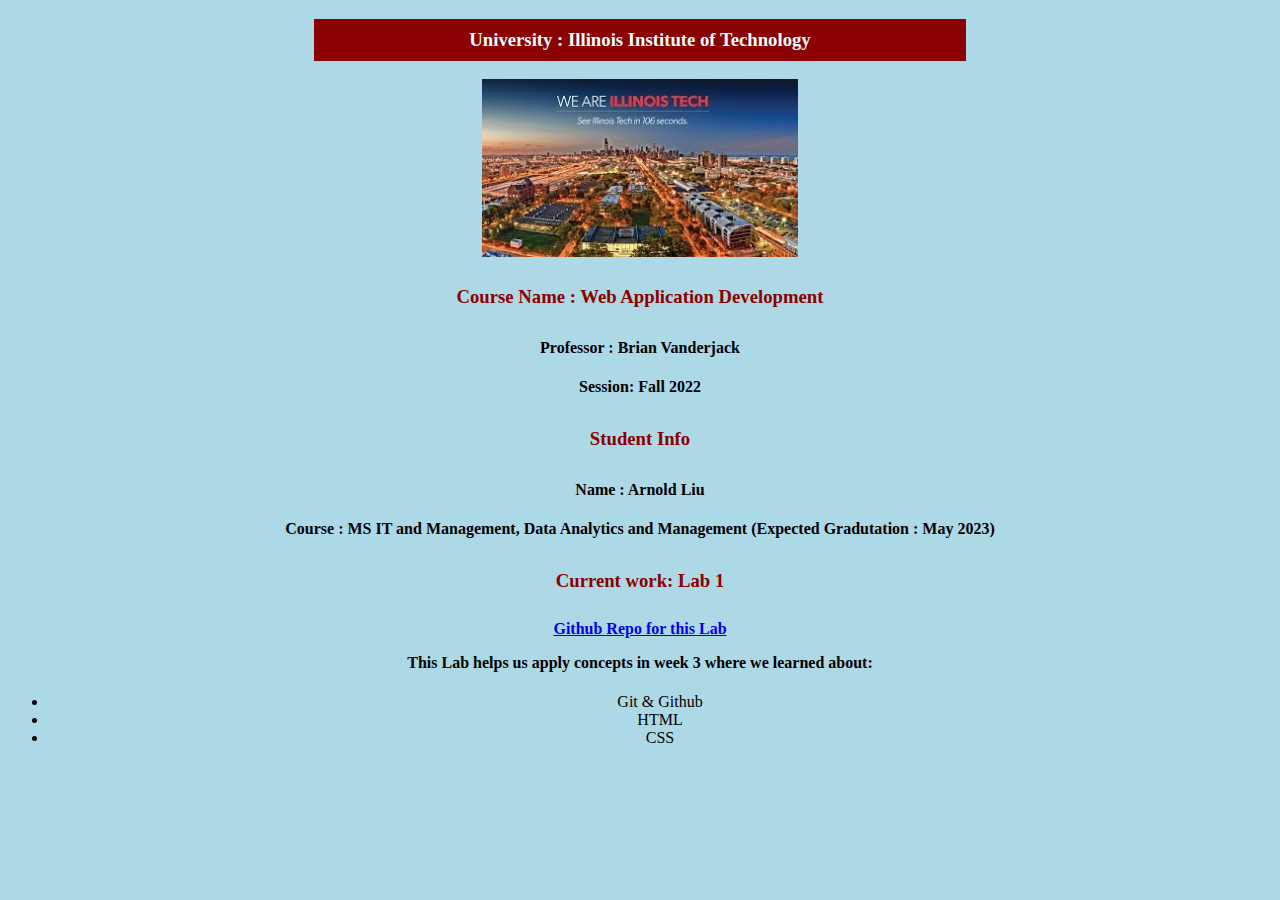
<file: index.html>
<!DOCTYPE html>
<html lang="en">
<head>
    <meta charset="UTF-8">
    <meta name="viewport" content="width=device-width, initial-scale=1.0">
    <link rel="stylesheet" href="style.css">
    <title>Document</title>
</head>
<body>
    <header>
        <h3 id="uni">University : Illinois Institute of Technology</h3>
        <img src="mqdefault.jpeg" alt="Illinois Tech" class="center">
        <h3>Course Name : Web Application Development</h3>
        <h4>Professor : Brian Vanderjack<h>
        <h4>Session: Fall 2022</h4>    
        <h3>Student Info</h3>
        <h4>Name : Arnold Liu<h>
        <h4>Course : MS IT and Management, Data Analytics and Management (Expected Gradutation : May 2023)</h4>   

        <h3>Current work: Lab 1</h3>
        <nav>
            <a href="https://github.com/arnoldhliu/ITMD541-F22">Github Repo for this Lab</a>
        </nav>
        <p>This Lab helps us apply concepts in week 3 where we learned about:</p>
    </header>
    <ul>
        <li>Git & Github</li>
        <li>HTML</li>
        <li>CSS</li>
    </ul>
</body>
</html>
</file>
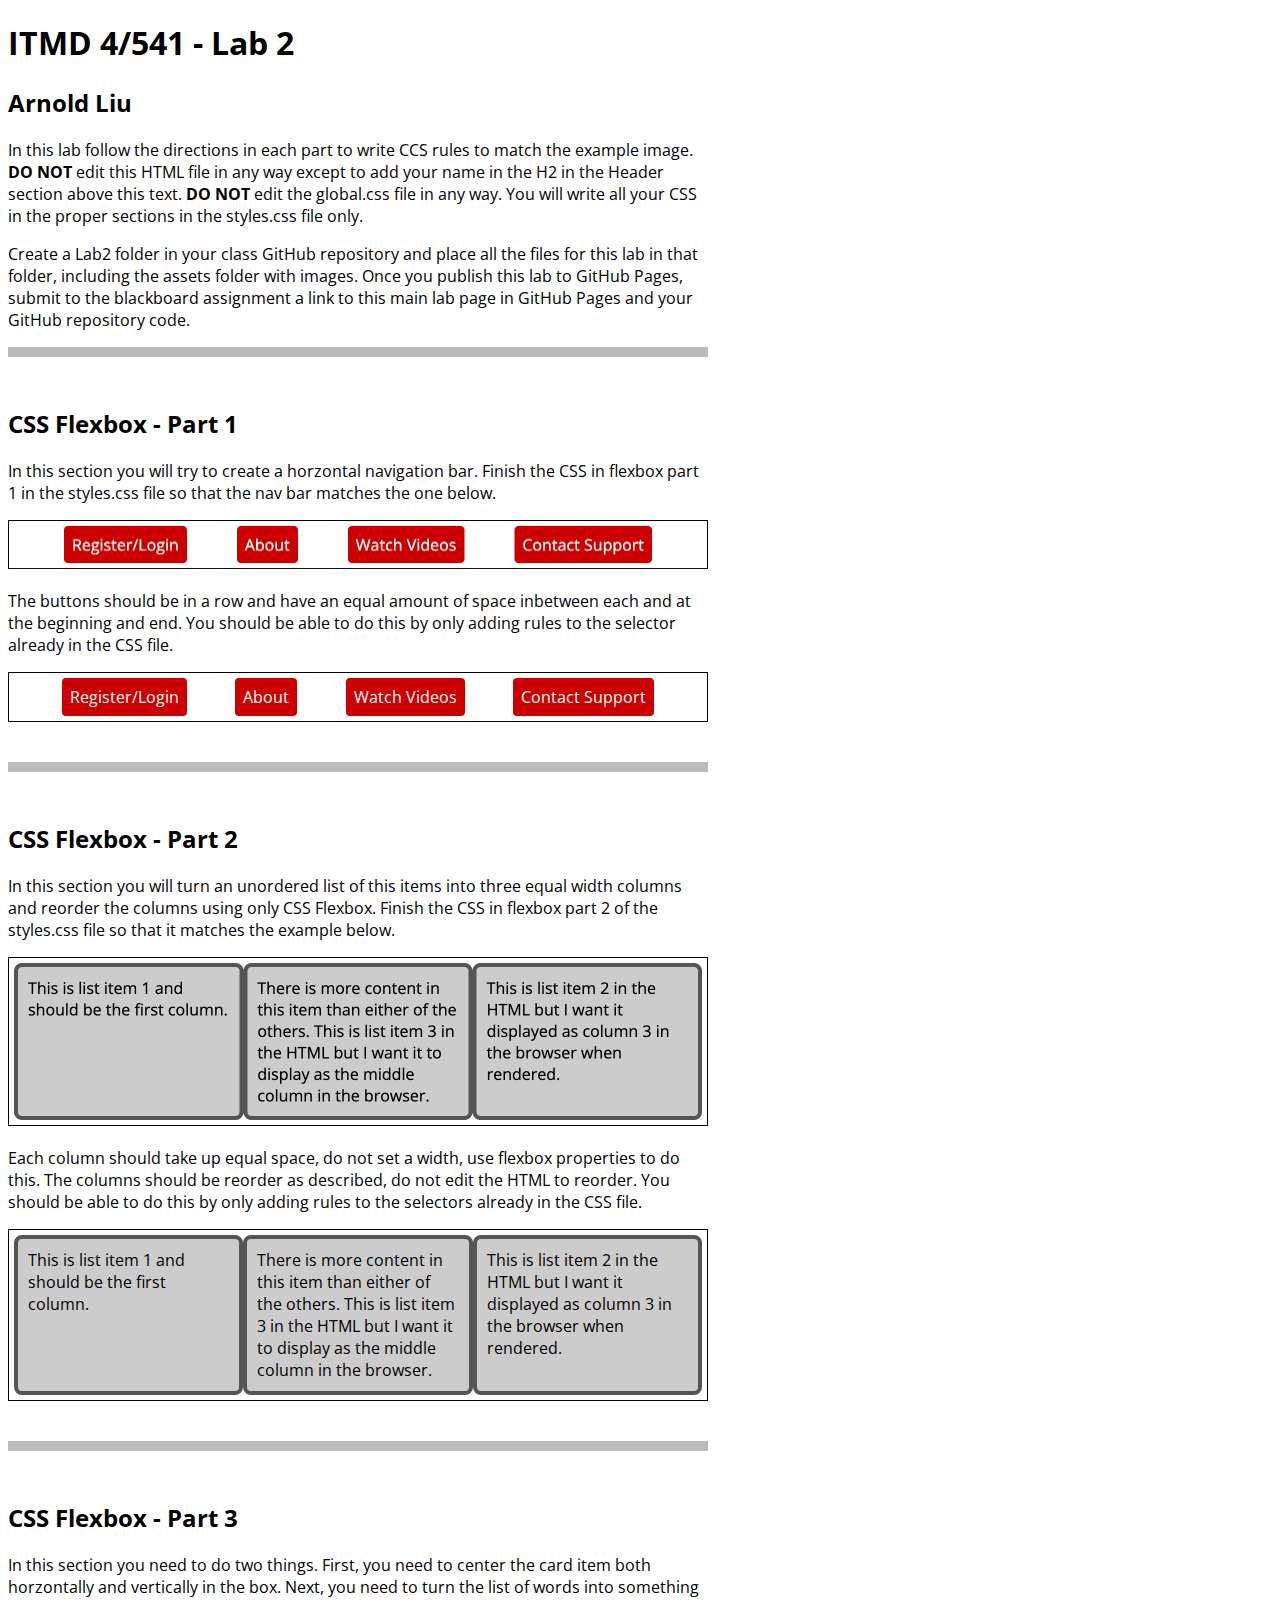
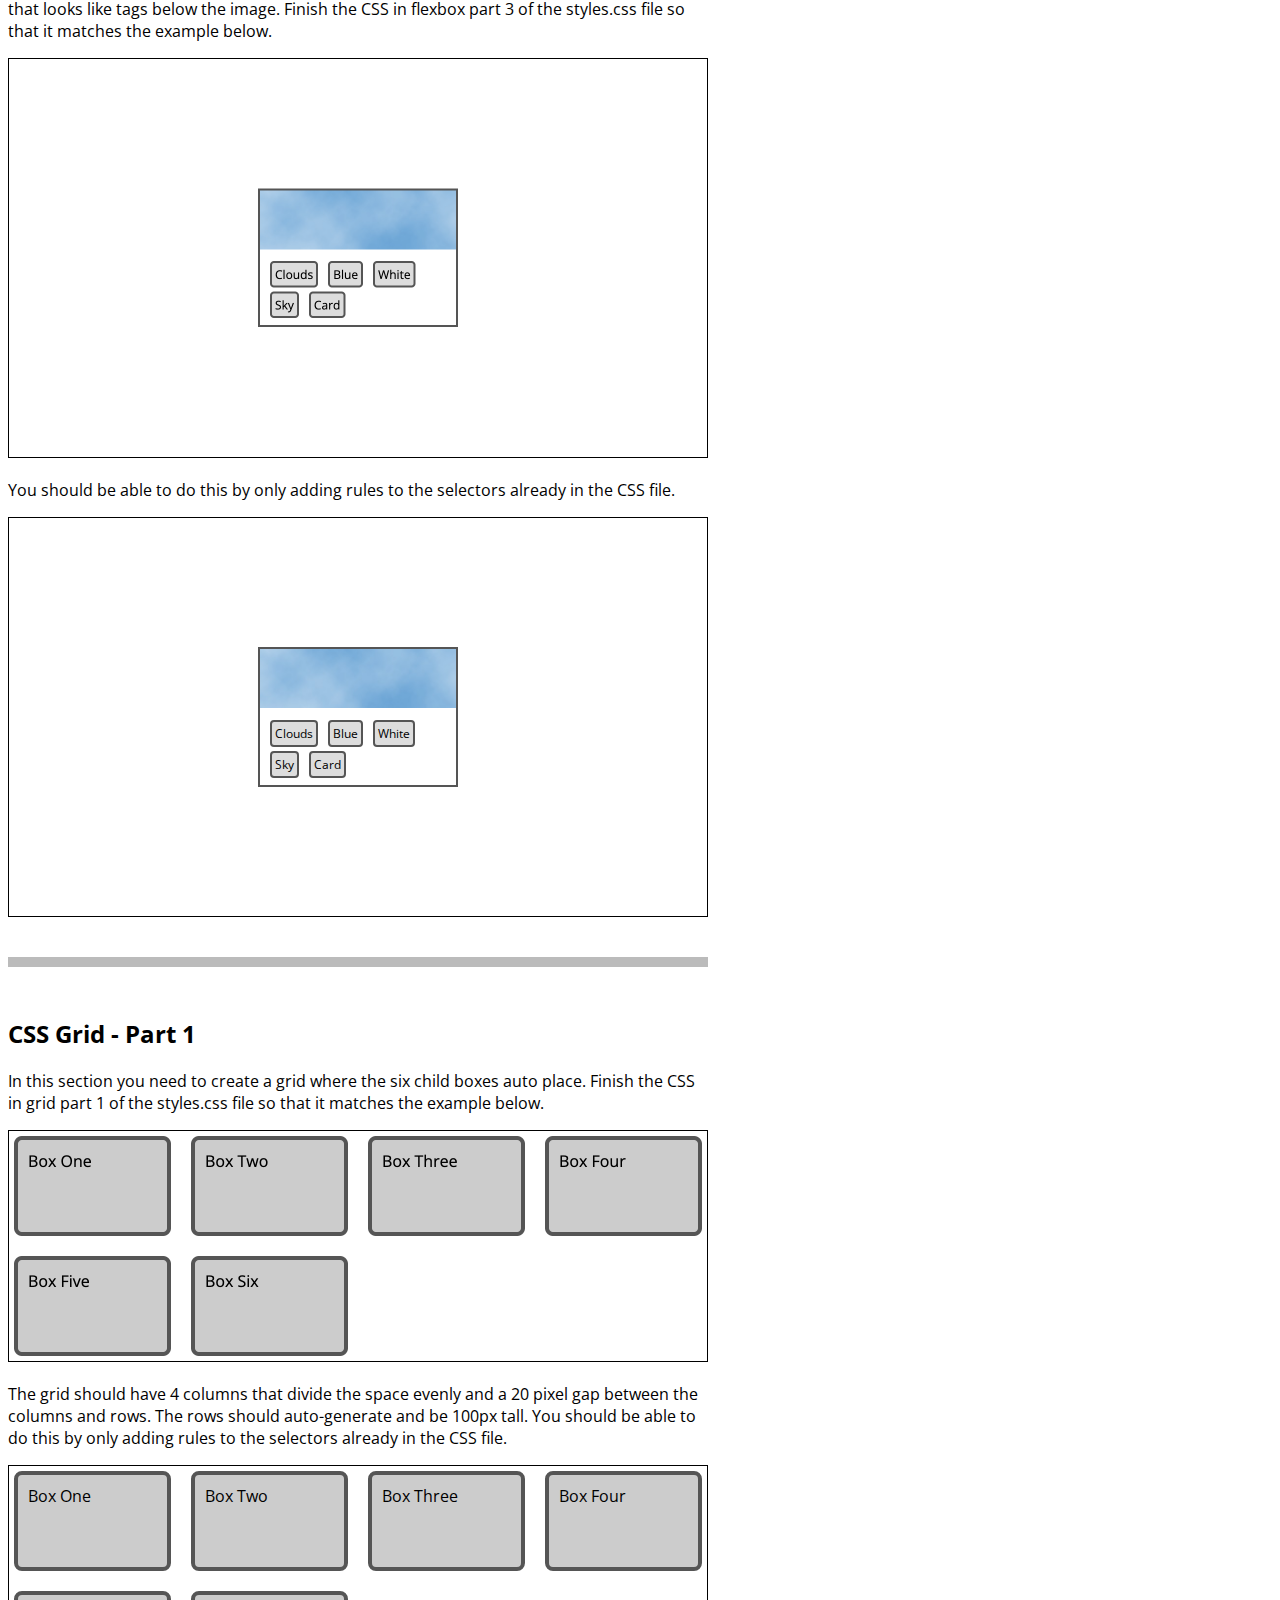
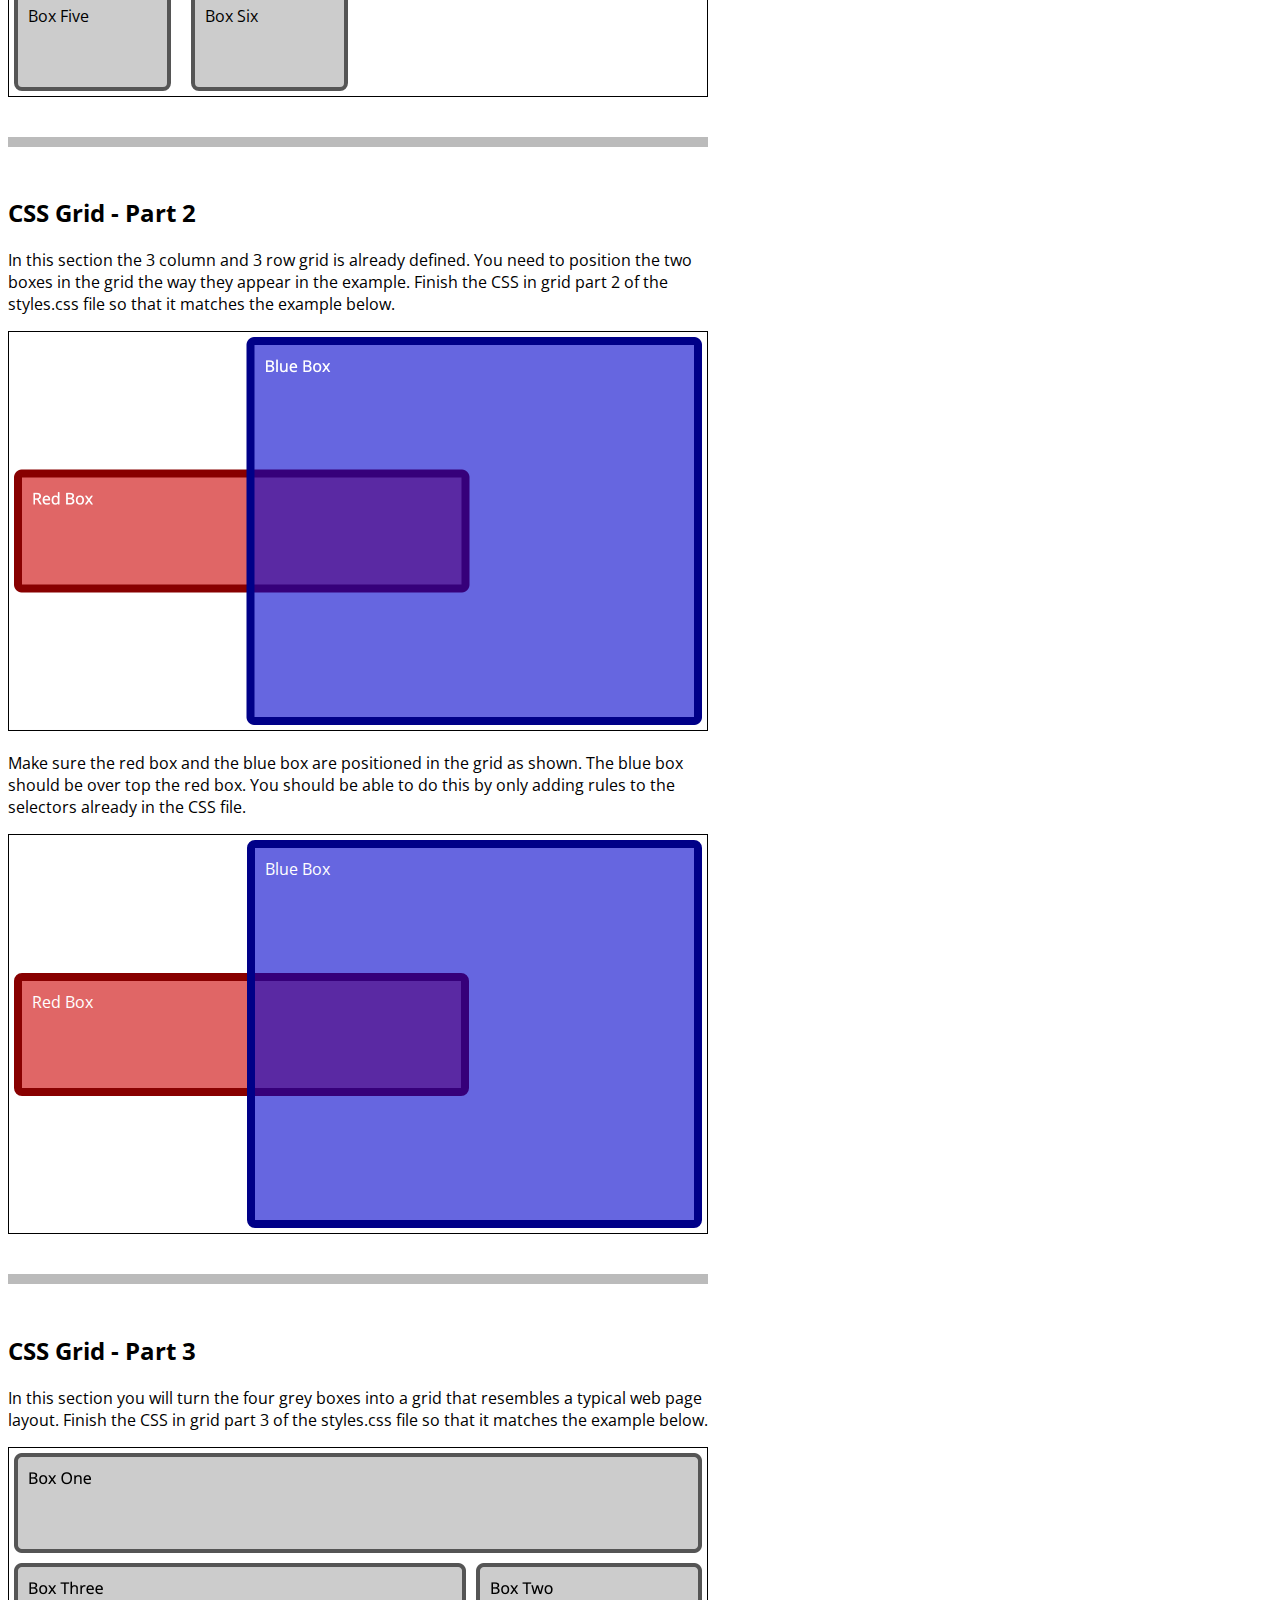
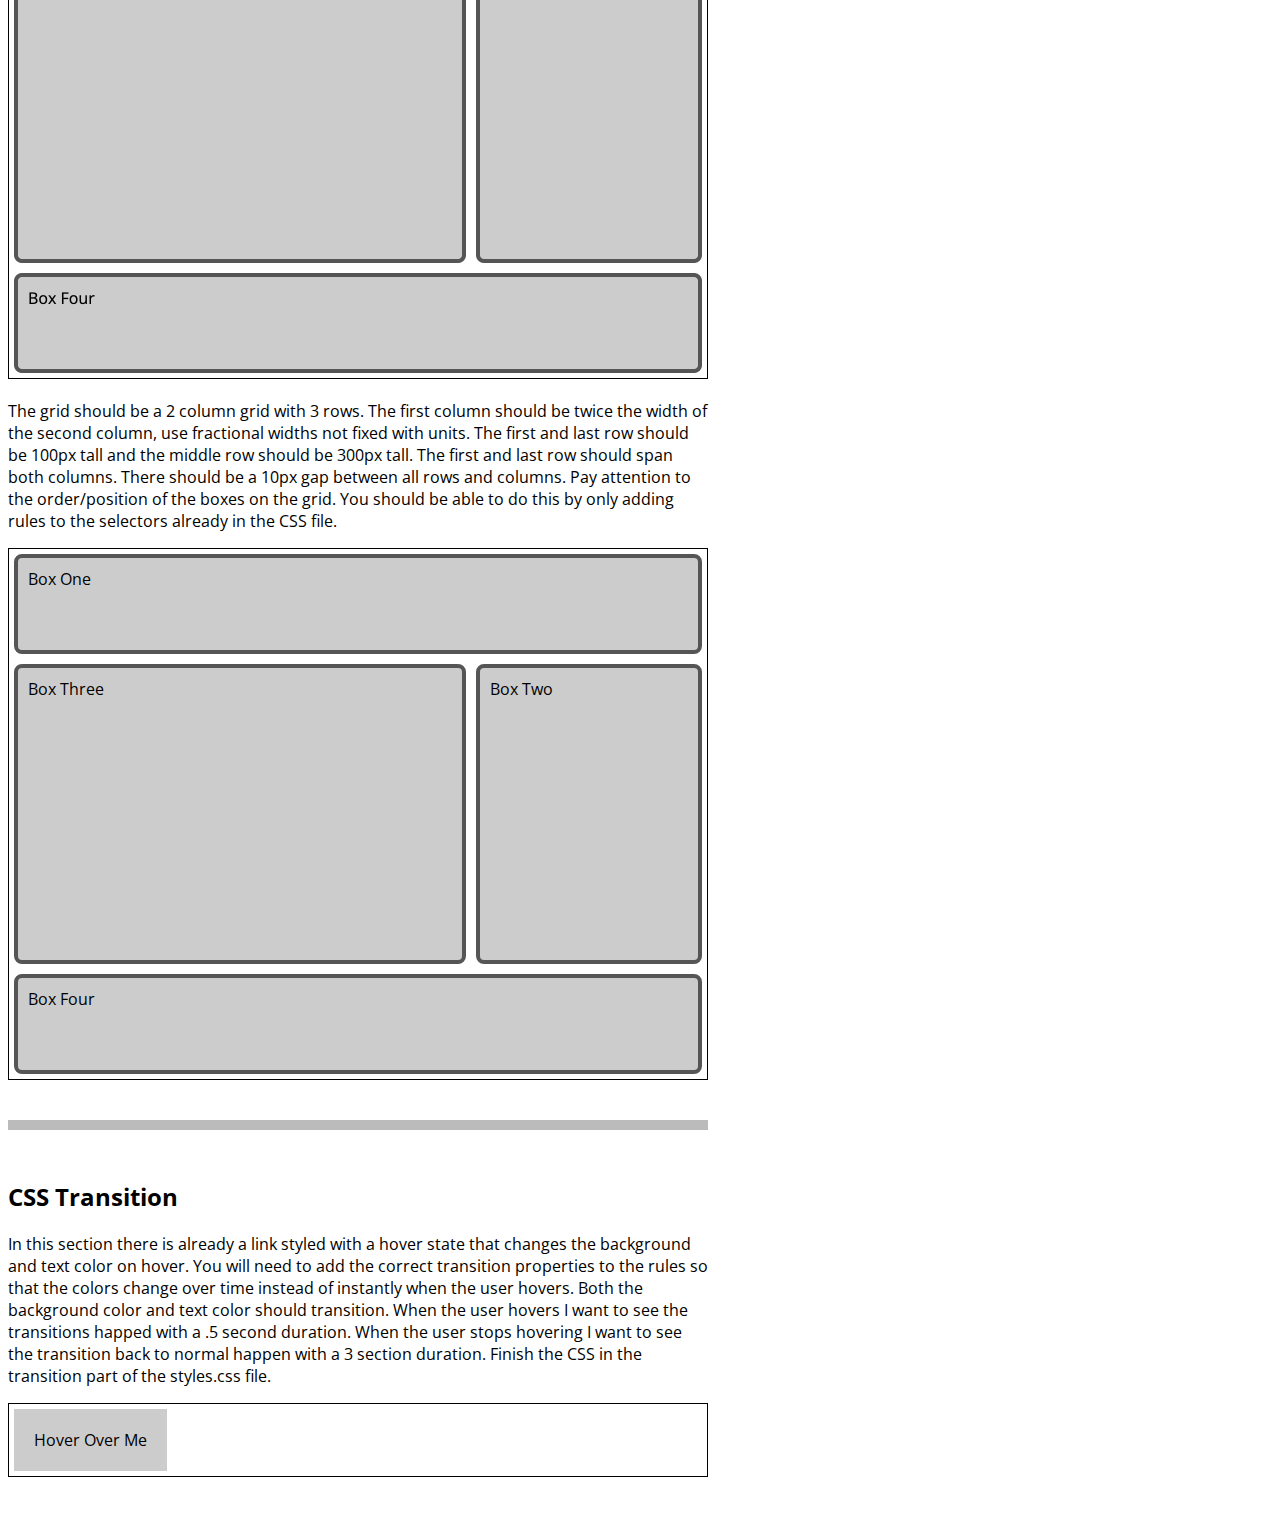
<file: Lab2/index.html>
<!DOCTYPE html>
<html lang="en">
<head>
  <meta charset="UTF-8">
  <meta http-equiv="X-UA-Compatible" content="IE=edge">
  <meta name="viewport" content="width=device-width, initial-scale=1.0">
  <title>ITMD 4/541 - Lab 2</title>
  <link rel="preconnect" href="https://fonts.googleapis.com">
  <link rel="preconnect" href="https://fonts.gstatic.com" crossorigin>
  <link href="https://fonts.googleapis.com/css2?family=Open+Sans:ital,wght@0,400;0,700;1,400&display=swap" rel="stylesheet">
  <link href="assets/global.css" rel="stylesheet">
  <link href="styles.css" rel="stylesheet">
</head>
<body>
  <header class="w700">
    <h1>ITMD 4/541 - Lab 2</h1>
    <h2>Arnold Liu</h2>
    <p>In this lab follow the directions in each part to write CCS rules to match the example image. <strong>DO NOT</strong> edit this HTML file in any way except to add your name in the H2 in the Header section above this text. <strong>DO NOT</strong> edit the global.css file in any way. You will write all your CSS in the proper sections in the styles.css file only.</p>
    <p>Create a Lab2 folder in your class GitHub repository and place all the files for this lab in that folder, including the assets folder with images. Once you publish this lab to GitHub Pages, submit to the blackboard assignment a link to this main lab page in GitHub Pages and your GitHub repository code.</p>
  </header>
  <section id="flex-section1" class="w700">
    <h2>CSS Flexbox - Part 1</h2>
    <p>In this section you will try to create a horzontal navigation bar. Finish the CSS in flexbox part 1 in the styles.css file so that the nav bar matches the one below.</p>
    <img src="assets/flex-p1.png" alt="flexbox part 1 example" width="700">
    <p>The buttons should be in a row and have an equal amount of space inbetween each and at the beginning and end. You should be able to do this by only adding rules to the selector already in the CSS file.</p>
    <div class="box">
      <nav>
        <ul>
          <li><a class="btn" href="#/register">Register/Login</a></li>
          <li><a class="btn" href="#/about">About</a></li>
          <li><a class="btn" href="#/videos">Watch Videos</a></li>
          <li><a class="btn" href="#/support">Contact Support</a></li>
        </ul>
      </nav>
    </div>
  </section>
  <section id="flex-section2" class="w700">
    <h2>CSS Flexbox - Part 2</h2>
    <p>In this section you will turn an unordered list of this items into three equal width columns and reorder the columns using only CSS Flexbox. Finish the CSS in flexbox part 2 of the styles.css file so that it matches the example below.</p>
    <img src="assets/flex-p2.png" alt="flexbox part 2 example" width="700">
    <p>Each column should take up equal space, do not set a width, use flexbox properties to do this. The columns should be reorder as described, do not edit the HTML to reorder. You should be able to do this by only adding rules to the selectors already in the CSS file.</p>
    <div class="box">
      <nav>
        <ul>
          <li class="greybox item1">This is list item 1 and should be the first column.</li>
          <li class="greybox item2">This is list item 2 in the HTML but I want it displayed as column 3 in the browser when rendered.</li>
          <li class="greybox item3">There is more content in this item than either of the others. This is list item 3 in the HTML but I want it to display as the middle column in the browser.</li>
        </ul>
      </nav>
    </div>
  </section>
  <section id="flex-section3" class="w700">
    <h2>CSS Flexbox - Part 3</h2>
    <p>In this section you need to do two things. First, you need to center the card item both horzontally and vertically in the box. Next, you need to turn the list of words into something that looks like tags below the image. Finish the CSS in flexbox part 3 of the styles.css file so that it matches the example below.</p>
    <img src="assets/flex-p3.png" alt="flexbox part 3 example" width="700">
    <p>You should be able to do this by only adding rules to the selectors already in the CSS file.</p>
    <div class="box h400">
      <div class="card">
        <img src="assets/clouds.jpg" alt="clouds" width="200">
        <div class="tags">
          <ul>
            <li>Clouds</li>
            <li>Blue</li>
            <li>White</li>
            <li>Sky</li>
            <li>Card</li>
          </ul>
        </div>
      </div>
    </div>
  </section>
  <section id="grid-section1" class="w700">
    <h2>CSS Grid - Part 1</h2>
    <p>In this section you need to create a grid where the six child boxes auto place. Finish the CSS in grid part 1 of the styles.css file so that it matches the example below.</p>
    <img src="assets/grid-p1.png" alt="grid part 1 example" width="700">
    <p>The grid should have 4 columns that divide the space evenly and a 20 pixel gap between the columns and rows. The rows should auto-generate and be 100px tall. You should be able to do this by only adding rules to the selectors already in the CSS file.</p>
    <div class="box">
      <div class="grid">
        <div class="greybox">Box One</div>
        <div class="greybox">Box Two</div>
        <div class="greybox">Box Three</div>
        <div class="greybox">Box Four</div>
        <div class="greybox">Box Five</div>
        <div class="greybox">Box Six</div>
      </div>
    </div>
    </div>
  </section>
  <section id="grid-section2" class="w700">
    <h2>CSS Grid - Part 2</h2>
    <p>In this section the 3 column and 3 row grid is already defined. You need to position the two boxes in the grid the way they appear in the example. Finish the CSS in grid part 2 of the styles.css file so that it matches the example below.</p>
    <img src="assets/grid-p2.png" alt="grid part 2 example" width="700">
    <p>Make sure the red box and the blue box are positioned in the grid as shown. The blue box should be over top the red box. You should be able to do this by only adding rules to the selectors already in the CSS file.</p>
    <div class="box h400">
      <div class="grid">
        <div class="gridboxblue">Blue Box</div>
        <div class="gridboxred">Red Box</div>
      </div>
    </div>
    </div>
  </section>
  <section id="grid-section3" class="w700">
    <h2>CSS Grid - Part 3</h2>
    <p>In this section you will turn the four grey boxes into a grid that resembles a typical web page layout. Finish the CSS in grid part 3 of the styles.css file so that it matches the example below.</p>
    <img src="assets/grid-p3.png" alt="grid part 3 example" width="700">
    <p>The grid should be a 2 column grid with 3 rows. The first column should be twice the width of the second column, use fractional widths not fixed with units. The first and last row should be 100px tall and the middle row should be 300px tall. The first and last row should span both columns. There should be a 10px gap between all rows and columns. Pay attention to the order/position of the boxes on the grid. You should be able to do this by only adding rules to the selectors already in the CSS file.</p>
    <div class="box">
      <div class="grid">
        <div class="greybox box1">Box One</div>
        <div class="greybox box2">Box Two</div>
        <div class="greybox box3">Box Three</div>
        <div class="greybox box4">Box Four</div>
      </div>
    </div>
    </div>
  </section>
  <section id="transition-section" class="w700">
    <h2>CSS Transition</h2>
    <p>In this section there is already a link styled with a hover state that changes the background and text color on hover. You will need to add the correct transition properties to the rules so that the colors change over time instead of instantly when the user hovers. Both the background color and text color should transition. When the user hovers I want to see the transitions happed with a .5 second duration. When the user stops hovering I want to see the transition back to normal happen with a 3 section duration. Finish the CSS in the transition part of the styles.css file.</p>
    <div class="box">
      <a href="#">Hover Over Me</a>
    </div>
    </div>
  </section>
</body>
</html>
</file>
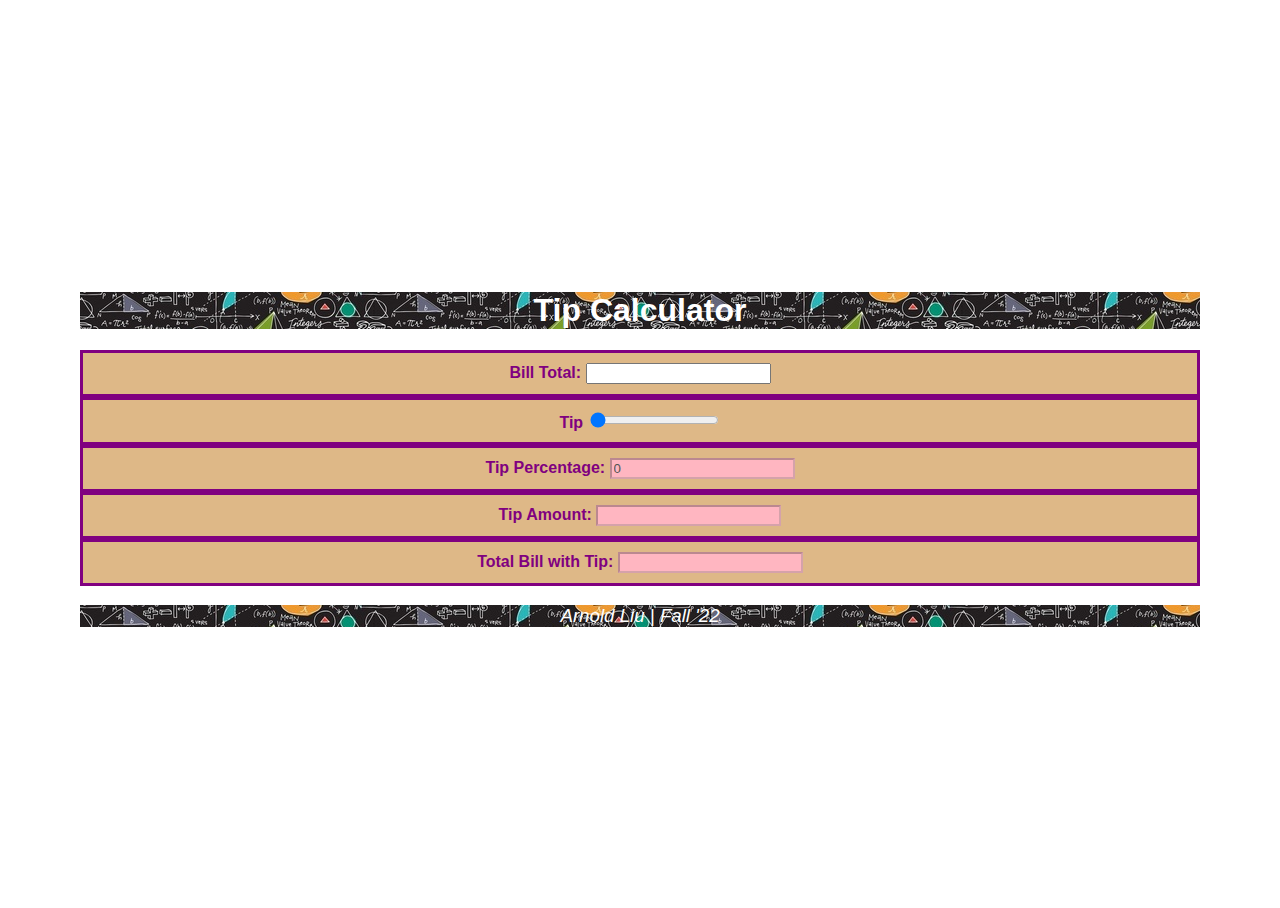
<file: Lab3/index.html>
<!DOCTYPE html>
<html lang="en">
<head>
    <meta charset="UTF-8">
    <meta http-equiv="X-UA-Compatible" content="IE=edge">
    <meta name="viewport" content="width=device-width, initial-scale=1.0">
    <link rel="stylesheet" href="lab3style.css">
    <title>Document</title>
</head>
<body>
    <div class="parent-form-tip">
    <div class="form-tip"> 
    <form>
        <h1 style="color:white; background-image: url(Math.jpeg);">Tip Calculator</h1>

        <div class="form-control">
          <label for="total">Bill Total: </label>
          <input type="text" name="total" id="total" required>
        </div>
        
        <div class="form-control">
            <label for="slider">Tip </label>
            <input type="range" min="0" max="100" value="0" class="slider" id="myRange">
        </div>    


        <div class="form-control">
          <label for="tip_percent">Tip Percentage: </label>
          <input type="text" name="tip_percent" id="tip_percent" value="0" style="background-color:lightpink;" disabled>
        </div>
        <div class="form-control">
            <label for="tip_amt">Tip Amount: </label>
            <input type="text" name="tip_amt" id="tip_amt"  style="background-color:lightpink;" disabled>
        </div>
        <div class="form-control">
            <label for="tot_tip">Total Bill with Tip: </label>
            <input type="text" name="tot_tip" id="tot_tip" style="background-color: lightpink;" disabled>
        </div>

    <h3 style="color:white; background-image: url(Math.jpeg); font-weight: 100; font-style: italic;"> Arnold Liu | Fall '22</h3>
    </form>  
    </div>
    </div>  
    <script>
            var e1 = document.getElementById("total")
            var e2 = document.getElementById("myRange")
            var e3 = document.getElementById("tip_percent")
            var e4 = document.getElementById("tip_amt")
            var e5 = document.getElementById("tot_tip")
            

            e1.addEventListener("input", total_change)

            e2.addEventListener("input", tip_change)

            function total_change(e) {
                if (isNaN(e.target.value)) {
                alert('Not a Number!'); 
                e1.value = e.target.value;
                e1.style.color = "red";
                e4.value = "";
                e5.value = "";               
                }
                else {
                e1.value = e.target.value;
                e1.style.color = 'black';
                e3.value = e2.value;
                e4.value = ((parseFloat(e1.value) * parseFloat(e2.value))/100).toFixed(2);
                e5.value = (parseFloat(e1.value) + parseFloat(e4.value)).toFixed(2);  
                console.log(e3)

                }                
            }

            function tip_change(e) {
                if (e1.value == "") {
                e3.value = e.target.value;
                e4.value = "";
                e5.value = "";        
                }
                else {
                e3.value = e.target.value;
                e4.value = ((parseFloat(e1.value) * parseFloat(e2.value))/100).toFixed(2);
                e5.value = (parseFloat(e1.value) + parseFloat(e4.value)).toFixed(2);  
                console.log(e3.value)
                }
            }




      </script>  
</body>
</html>
</file>
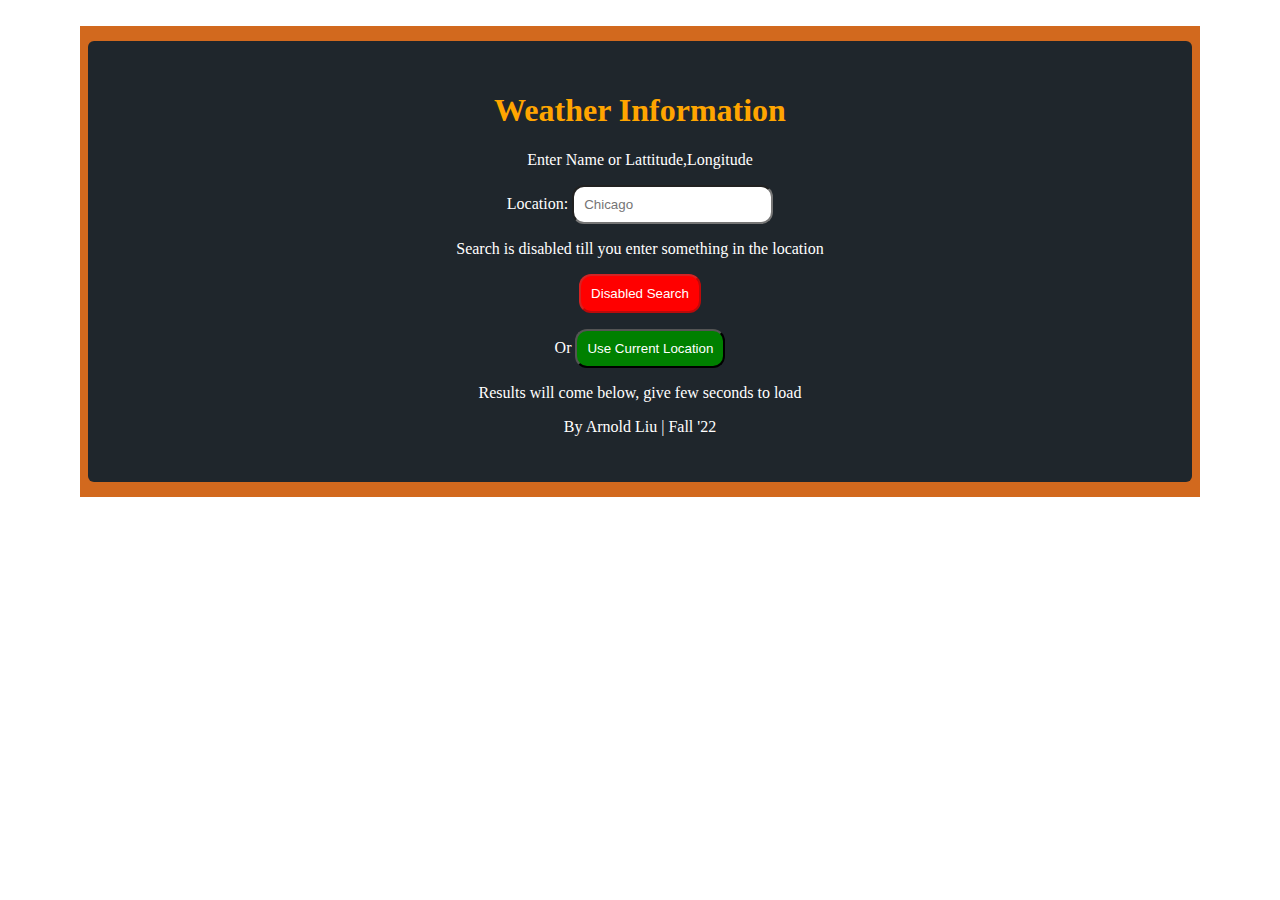
<file: Lab4/index.html>
<!DOCTYPE html>
<html lang="en">
<head>
    <meta charset="UTF-8">
    <meta http-equiv="X-UA-Compatible" content="IE=edge">
    <meta name="viewport" content="width=device-width, initial-scale=1.0">
    <title>Document</title>
    <link rel="stylesheet" href="weather-api.css">
    <script type = "text/javascript" src="weather-api.js"></script>
</head>
<body>
    
    <br/>

    <div style="text-align: center; background-color: chocolate;" id="winfo">
        <div class='card-lay'>
            <h1 style="color: orange;">Weather Information</h1>
            <p>Enter Name or Lattitude,Longitude</p>
            Location: 
            <input style="padding: 10px; border-radius: 12px;" placeholder='Chicago' type="text" name="total" id="loc" value=""> 
            <p id="abc"></p>
            Or
            <button id="trackbtn" style="background-color: green; color:white; padding: 10px; border-radius: 12px;">Use Current Location</button>
    
            <br/>
            <p>Results will come below, give few seconds to load</p>
            <p id="demo"></p>
            <p>By Arnold Liu | Fall '22</h3>
        </div>
    </div>




    <br/>


    <div>       
        <h2 style="text-align: center; color: green;" id="region"></h2>
    </div>

    <br/>
    <div style="text-align: center;" id="currentdaytitle">
    </div>


    <br/>
    <div id="currentday">
    </div>

    <br/>
    <div style="text-align: center;" id="nextdaystitle">
    </div>

    <br/>
    <div id="nextdays">
    </div>

    
</body>
</html>
</file>
<file: style.css>
h3{
    color: darkred;
    text-align: center;
    padding: 10px;
}

h4, p, ul, li {
    text-align: center;
}

#uni {
    color:azure;
    background-color: darkred;
    width: 200px;
    margin-left: auto;
    margin-right: auto;
    width: 50%;
}

.center {
    display: block;
    margin-left: auto;
    margin-right: auto;
    width: 25%;
  }

  body {
    background-color: lightblue;
  }
</file>
<file: Lab2/assets/global.css>
/* Global CSS - Do Not Edit */

* {
  box-sizing: border-box;
  font-family: 'Open Sans', sans-serif;
}

section {
  padding: 30px 0 40px;
  border-top: 10px solid #bbb;
}

.btn {
  background-color: #cc0000;
  padding: 8px;
  color: #fff;
  display: inline-block;
  text-decoration: none;
  border-radius: 4px;
  font-size: 1rem;
}

.box {
  border: 1px solid #000;
  padding: 5px;
}

img {
  max-width: 100%;
}

.w700 {
  width: 700px;
}

.h500 {
  height: 500px;
}

.h400 {
  height: 400px;
}

.greybox {
  background-color: #ccc;
  color: #000;
  padding: 10px;
  border: 4px solid #555;
  border-radius: 8px;
}

.gridboxblue {
  background-color:rgba(0,0,204,.6);
  color: #fff;
  padding: 10px;
  border: 8px solid #000088;
  border-radius: 8px;
}

.gridboxred {
  background-color: rgba(204,0,0,.6);
  color: #fff;
  padding: 10px;
  border: 8px solid #880000;
  border-radius: 8px;
}

.card {
  width: 200px;
  border: 2px solid #555;
}

.tags {
  padding: 5px;
}

.tags li {
  background-color: #ddd;
  color: #000;
  padding: 3px;
  border: 2px solid #555;
  border-radius: 4px;
  font-size: .75rem;
  margin: 2px 5px;
}

#grid-section2 .grid {
	display: grid;
	grid-template-columns: 1fr 1fr 1fr;
	grid-template-rows: 1fr 1fr 1fr;
	grid-gap: 10px;
  height: 100%;
}
</file>
<file: Lab2/styles.css>
/* Flexbox Part 1 */

#flex-section1 ul {
 display:flex;
 justify-content: space-evenly;
 list-style: none;
 padding: 0;
 margin: 0;
}

/* end Flexbox Part 1 */


/* Flexbox Part 2 */

#flex-section2 ul {
	display:flex;
	justify-content: space-evenly;
	list-style: none;
	padding: 0;
	margin: 0;
}

#flex-section2 li {
    padding:auto;
}

#flex-section2 .item1 {
	order:0;
	flex:1;
}

#flex-section2 .item2 {
	order:2;
	flex:1;

}

#flex-section2 .item3 {
	order:1;
	flex:1;
}

/* end Flexbox Part 2 */


/* Flexbox Part 3 */

#flex-section3 .box {
	display: flex;
	align-items: center;
	justify-content: center;
}

#flex-section3 .tags ul {
	list-style: none;
	padding: 0;
	margin: 0;
	display: flex;
	flex-wrap: wrap;
}

/* end Flexbox Part 3 */


/* Grid Part 1 */

#grid-section1 .grid {
	display: grid;
	grid-template-columns: 1fr 1fr 1fr 1fr;
	gap: 20px;
	grid-auto-rows: 100px;

}

/* end Grid Part 1 */


/* Grid Part 2 */

#grid-section2 .gridboxblue {
  grid-column:  2 / 4;
  grid-row: 1/4;

}

#grid-section2 .gridboxred {
  grid-column: 1 / 3;
  grid-row: 2;
  z-index: -1;
}

/* end Grid Part 2 */


/* Grid Part 3 */

#grid-section3 .grid {
	display: grid;
	grid-template-columns: 2fr 1fr;
	grid-template-rows: 100px 300px 100px;
	gap: 10px;
}

#grid-section3 .box1 {
	grid-column:  1 / 3;
	grid-row: 1/2;
}

#grid-section3 .box2 {
	grid-column: 2/3;
	grid-row: 2/3;
}

#grid-section3 .box3 {
	grid-column:  1 / 2;
	grid-row: 2/3;
}

#grid-section3 .box4 {
	grid-column:  1 / 3;
	grid-row: 3/4;
}

/* end Grid Part 3 */


/* Transition Part */

#transition-section .box a {
	display: inline-block;
	background-color: #ccc;
	color: #000;
	padding: 20px;
	text-decoration: none;
	transition-duration: 3s;
}

#transition-section .box a:hover {
	background-color: #cc0000;
	color: #fff;
	transition-duration: 0.5s;
}

/* end Transition Part */
</file>
<file: Lab3/lab3style.css>
html, body{
    height:100%;
}

.parent-form-tip{
    display:table; 
    height:100%; 
    margin: 0 auto;
    
}

.form-tip{
    display:table-cell; 
    vertical-align:middle;
    text-align: center;
    font-weight: bold;
    font-family: Impact, Haettenschweiler, 'Arial Narrow Bold', sans-serif ;
}


.form-control{
  background-color: burlywood;
  padding: 10px;
  border: solid;
  font-family: 'Franklin Gothic Medium', 'Arial Narrow', Arial, sans-serif;
}

@media (min-width: 600px) {
.form-tip {
    width: 500px;
    color: green;
}
}

@media (min-width: 900px) {
.form-tip {
    width: 840px;
    color: yellow;
}
}

@media (min-width: 1200px) {
.form-tip {
    width: 1120px;
    color: purple;
}
}

@media (min-width: 1500px) {
.form-tip {
    width: 1360px;
    color: blue;
}
}
</file>
<file: Lab4/weather-api.css>
#nextdays,#currentday,#winfo {
    display: flex;
    justify-content: space-between;
    max-width: 100%;
    margin: auto;
  }

.card-lay {
    flex: 1;
    background-color: #1f262c;
    margin: 15px 8px;
    padding: 30px;
    border-radius: 6px;
    color: #fff;
  }

    @media (max-width: 768px) {
    #nextdays,#currentday, #winfo {
      display: block;
    }
  }


    @media (min-width: 600px) {
    #nextdays,#currentday, #winfo {
        width: 500px;
    }
    }
    
    @media (min-width: 900px) {
    #nextdays,#currentday, #winfo {
        width: 840px;
    }
    }
    
    @media (min-width: 1200px) {
    #nextdays,#currentday, #winfo {
        width: 1120px;
    }
    }
    
    @media (min-width: 1500px) {
    #nextdays,#currentday, #winfo{
        width: 1360px;
    }
    }
</file>
